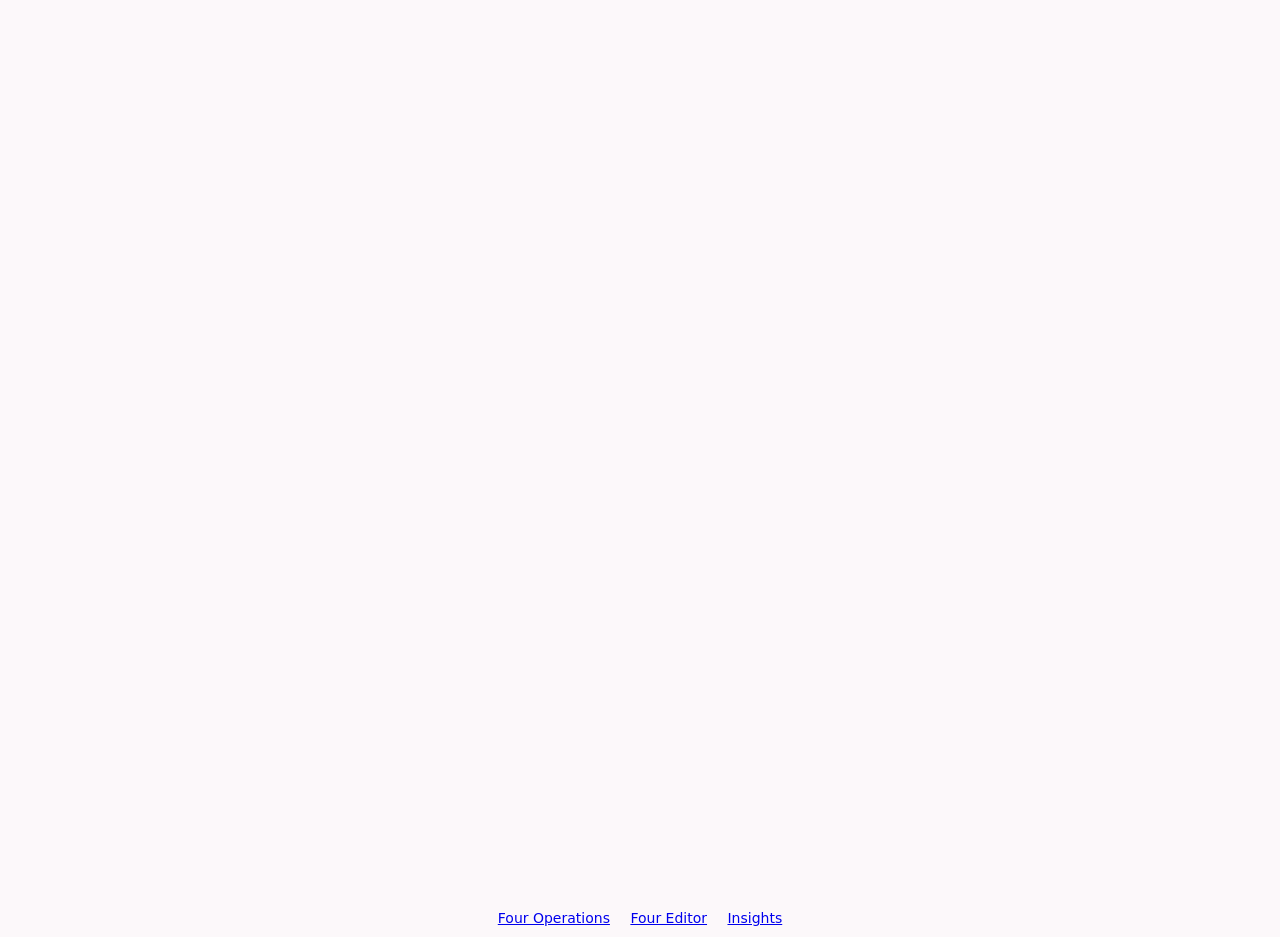
<file: index.html>
<!doctype html>
<html lang="en">
  <head>
    <meta charset="UTF-8" />
    <meta name="viewport" content="width=device-width, initial-scale=1.0" />
    <title>PulseTag Mini</title>
    <link rel="stylesheet" href="assets/css/styles.css" />
  </head>
  <body>
    <main data-setfarm-root="baseline" data-testid="setfarm-app-root" class="app-shell"></main>
    <nav aria-label="Story screens" style="padding: 8px 16px; text-align: center;">
      <a href="four-operations-pulsetag-mini.html" style="margin-right: 16px;">Four Operations</a>
      <a href="four-editor-pulsetag-mini.html" style="margin-right: 16px;">Four Editor</a>
      <a href="insights-pulsetag-mini.html">Insights</a>
    </nav>
    <script src="assets/js/pulsetag-mini.state.js"></script>
    <script src="assets/js/pulsetag-mini.storage.js"></script>
    <script src="assets/js/app.js" defer></script>
    <script src="assets/js/test-bridge.js"></script>
  </body>
</html>
</file>
<file: assets/css/styles.css>
@import "../../stitch/design-tokens.css";

:root {
  color-scheme: light;
  font-family: var(--font-family-base, ui-sans-serif, system-ui, -apple-system, BlinkMacSystemFont, "Segoe UI", sans-serif);
  background: var(--color-background, #fcf8fa);
  color: var(--color-on-background, #1b1b1d);

  --pt-surface: #fcf8fa;
  --pt-surface-dim: #dcd9db;
  --pt-surface-container: #f0edef;
  --pt-surface-container-high: #eae7e9;
  --pt-on-surface: #1b1b1d;
  --pt-on-surface-variant: #45464d;
  --pt-outline: #c6c6cd;
  --pt-primary: #0f172a;
  --pt-on-primary: #ffffff;
  --pt-secondary: #505f76;
  --pt-secondary-container: #d0e1fb;
  --pt-error: #ba1a1a;
  --pt-error-container: #ffdad6;
  --pt-on-error-container: #93000a;
  --pt-active: #10b981;
  --pt-warn: #f59e0b;
  --pt-fail: #f43f5e;
}

* {
  box-sizing: border-box;
}

body {
  margin: 0;
  min-width: 320px;
  min-height: 100vh;
  background: var(--pt-surface);
  font-size: 14px;
  line-height: 1.5;
}

.app-shell {
  min-height: 100vh;
  display: grid;
  grid-template-rows: auto 1fr auto;
}

.app-header {
  display: flex;
  align-items: center;
  justify-content: space-between;
  gap: 16px;
  padding: 12px 16px;
  background: var(--pt-surface-container);
  border-bottom: 1px solid var(--pt-outline);
}

.brand {
  display: flex;
  align-items: center;
  gap: 8px;
  font-weight: 600;
  font-size: 16px;
  color: var(--pt-on-surface);
}

.brand-mark {
  color: var(--pt-active);
}

.app-nav {
  display: flex;
  gap: 4px;
}

.nav-link {
  padding: 8px 12px;
  border-radius: 4px;
  text-decoration: none;
  color: var(--pt-on-surface-variant);
  font-weight: 500;
  font-size: 13px;
}

.nav-link:hover,
.nav-link.is-active {
  background: var(--pt-primary);
  color: var(--pt-on-primary);
}

.header-actions {
  display: flex;
  gap: 8px;
}

.app-main {
  padding: 16px;
  overflow-y: auto;
}

.app-footer {
  display: flex;
  justify-content: space-between;
  gap: 12px;
  padding: 10px 16px;
  background: var(--pt-surface-container);
  border-top: 1px solid var(--pt-outline);
  font-size: 12px;
  color: var(--pt-on-surface-variant);
}

/* Buttons */

.btn {
  display: inline-flex;
  align-items: center;
  justify-content: center;
  gap: 6px;
  height: 32px;
  padding: 0 12px;
  border: 1px solid transparent;
  border-radius: 4px;
  font-family: inherit;
  font-size: 13px;
  font-weight: 500;
  cursor: pointer;
  white-space: nowrap;
}

.btn-primary {
  background: var(--pt-primary);
  color: var(--pt-on-primary);
}

.btn-secondary {
  background: #ffffff;
  border-color: var(--pt-outline);
  color: var(--pt-on-surface);
}

.btn-ghost {
  background: transparent;
  border-color: transparent;
  color: var(--pt-on-surface-variant);
}

.btn:hover {
  filter: brightness(1.05);
}

/* Inputs */

.input {
  height: 32px;
  padding: 0 10px;
  border: 1px solid var(--pt-outline);
  border-radius: 4px;
  font-family: inherit;
  font-size: 13px;
  background: #ffffff;
  color: var(--pt-on-surface);
}

.input:focus {
  outline: none;
  border-color: var(--pt-primary);
  box-shadow: 0 0 0 2px rgba(15, 23, 42, 0.12);
}

textarea.input {
  height: auto;
  min-height: 80px;
  padding: 8px 10px;
  resize: vertical;
}

/* Toolbar & operations */

.toolbar {
  display: flex;
  flex-wrap: wrap;
  gap: 8px;
  margin-bottom: 16px;
  padding: 12px;
  background: var(--pt-surface-container);
  border: 1px solid var(--pt-outline);
  border-radius: 6px;
}

.operations-layout {
  display: grid;
  grid-template-columns: 1fr 320px;
  gap: 16px;
}

@media (max-width: 760px) {
  .operations-layout {
    grid-template-columns: 1fr;
  }
}

.tag-list {
  display: flex;
  flex-direction: column;
  gap: 8px;
}

.tag-row {
  display: grid;
  grid-template-columns: 24px 1fr auto auto;
  align-items: center;
  gap: 12px;
  padding: 10px 12px;
  background: #ffffff;
  border: 1px solid var(--pt-outline);
  border-radius: 4px;
  cursor: pointer;
}

.tag-row:hover,
.tag-row.is-selected {
  border-color: var(--pt-primary);
  box-shadow: 0 0 0 1px var(--pt-primary);
}

.status-dot {
  width: 8px;
  height: 8px;
  border-radius: 9999px;
  background: var(--pt-surface-dim);
}

.status-dot.status-active { background: var(--pt-active); }
.status-dot.status-warn { background: var(--pt-warn); }
.status-dot.status-fail { background: var(--pt-fail); }

.status-badge {
  display: inline-flex;
  align-items: center;
  gap: 6px;
  padding: 2px 8px;
  border-radius: 9999px;
  font-size: 11px;
  font-weight: 600;
  text-transform: uppercase;
}

.status-badge.status-active {
  background: rgba(16, 185, 129, 0.12);
  color: #047857;
}

.status-badge.status-warn {
  background: rgba(245, 158, 11, 0.12);
  color: #b45309;
}

.status-badge.status-fail {
  background: rgba(244, 63, 94, 0.12);
  color: #be123c;
}

.preview-panel {
  padding: 16px;
  background: #ffffff;
  border: 1px solid var(--pt-outline);
  border-radius: 6px;
}

.panel-title {
  margin: 0 0 12px;
  font-size: 15px;
  font-weight: 600;
}

.preview-content p {
  margin: 6px 0;
}

.empty-state {
  color: var(--pt-on-surface-variant);
  font-style: italic;
  margin: 8px 0;
}

/* Editor */

.editor-form {
  max-width: 560px;
  display: flex;
  flex-direction: column;
  gap: 14px;
  padding: 16px;
  background: #ffffff;
  border: 1px solid var(--pt-outline);
  border-radius: 6px;
}

.field {
  display: flex;
  flex-direction: column;
  gap: 4px;
  font-size: 12px;
  font-weight: 600;
  text-transform: uppercase;
  letter-spacing: 0.03em;
  color: var(--pt-on-surface-variant);
}

.form-actions {
  display: flex;
  justify-content: flex-end;
  gap: 8px;
  margin-top: 8px;
}

/* Insights */

.metrics {
  display: grid;
  grid-template-columns: repeat(4, 1fr);
  gap: 12px;
  margin-bottom: 16px;
}

@media (max-width: 760px) {
  .metrics {
    grid-template-columns: repeat(2, 1fr);
  }
}

.metric-card {
  display: flex;
  flex-direction: column;
  gap: 4px;
  padding: 14px;
  background: #ffffff;
  border: 1px solid var(--pt-outline);
  border-radius: 6px;
}

.metric-value {
  font-size: 28px;
  font-weight: 600;
  line-height: 1;
  color: var(--pt-on-surface);
}

.metric-label {
  font-size: 11px;
  font-weight: 600;
  text-transform: uppercase;
  letter-spacing: 0.03em;
  color: var(--pt-on-surface-variant);
}

.metric-card.status-active { border-left: 4px solid var(--pt-active); }
.metric-card.status-warn { border-left: 4px solid var(--pt-warn); }
.metric-card.status-fail { border-left: 4px solid var(--pt-fail); }

.events-list {
  padding: 16px;
  background: #ffffff;
  border: 1px solid var(--pt-outline);
  border-radius: 6px;
  margin-bottom: 16px;
}

.section-title {
  margin: 0 0 12px;
  font-size: 14px;
  font-weight: 600;
}

.event-row {
  display: flex;
  gap: 12px;
  padding: 8px 0;
  border-bottom: 1px solid var(--pt-surface-container-high);
  font-size: 13px;
}

.event-row:last-child {
  border-bottom: none;
}

.event-time {
  color: var(--pt-on-surface-variant);
  font-variant-numeric: tabular-nums;
  min-width: 60px;
}

/* Error banner */

.error-banner {
  margin: 12px 16px 0;
  padding: 10px 12px;
  background: var(--pt-error-container);
  color: var(--pt-on-error-container);
  border: 1px solid var(--pt-error);
  border-radius: 4px;
  font-size: 13px;
  display: flex;
  align-items: center;
  justify-content: space-between;
  gap: 12px;
}
</file>
